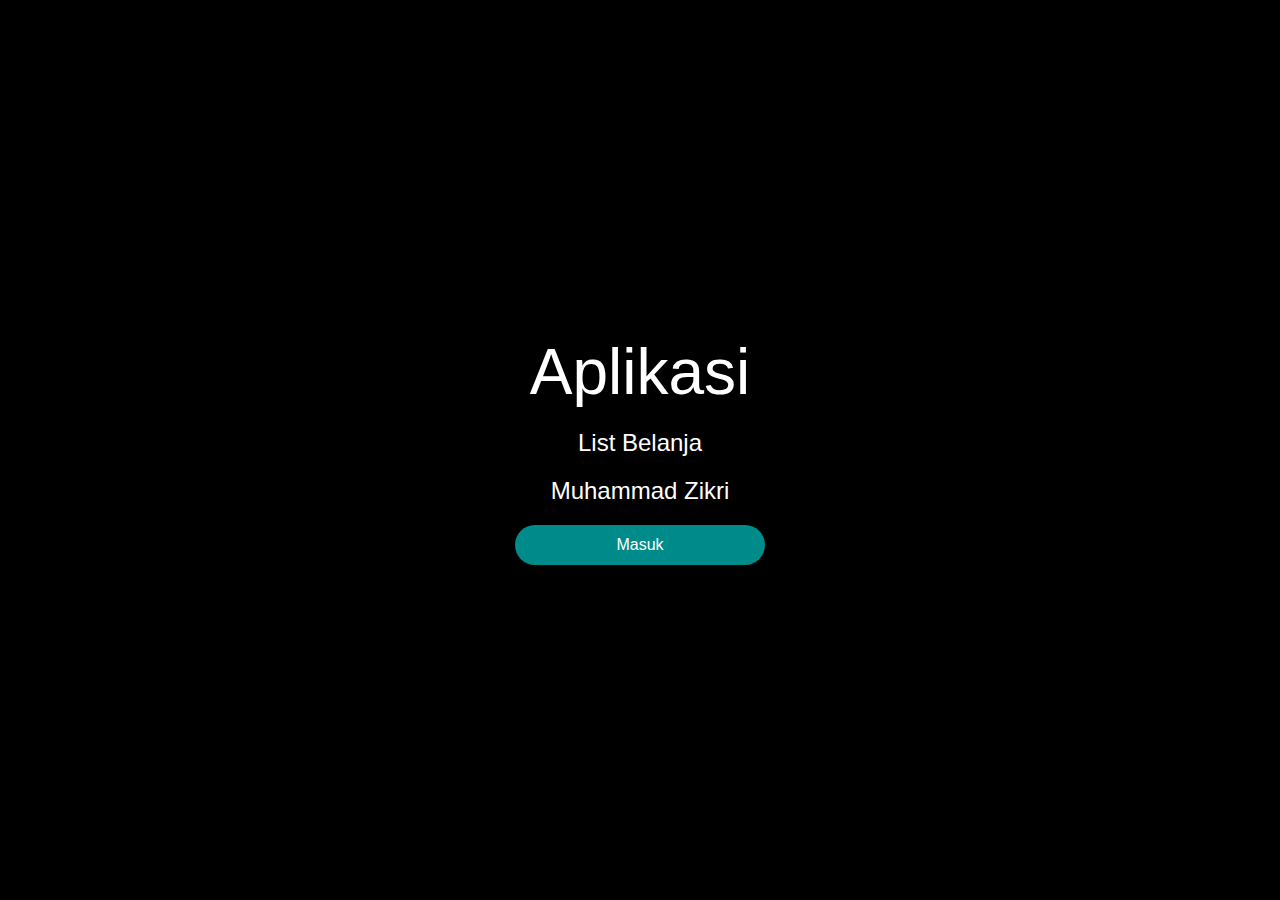
<file: index.html>
<!DOCTYPE html>
<html lang="en">
  <head>
    <title>Aplikasi List Belanja - Muhammad Zikri</title>
    <meta charset="UTF-8" />
    <meta name="viewport" content="width=device-width" />
    <link rel="stylesheet" href="./styles.css" />
  </head>
  <body>
    <main class="container splash">
      <h3>Aplikasi</h3>
      <h1>List Belanja</h1>
      <h2>Muhammad Zikri</h2>
      <a href="dashboard.html">
        <button class="btn_splash">Masuk</button>
      </a>
    </main>

    <script src="./script.js"></script>
  </body>
</html>
</file>
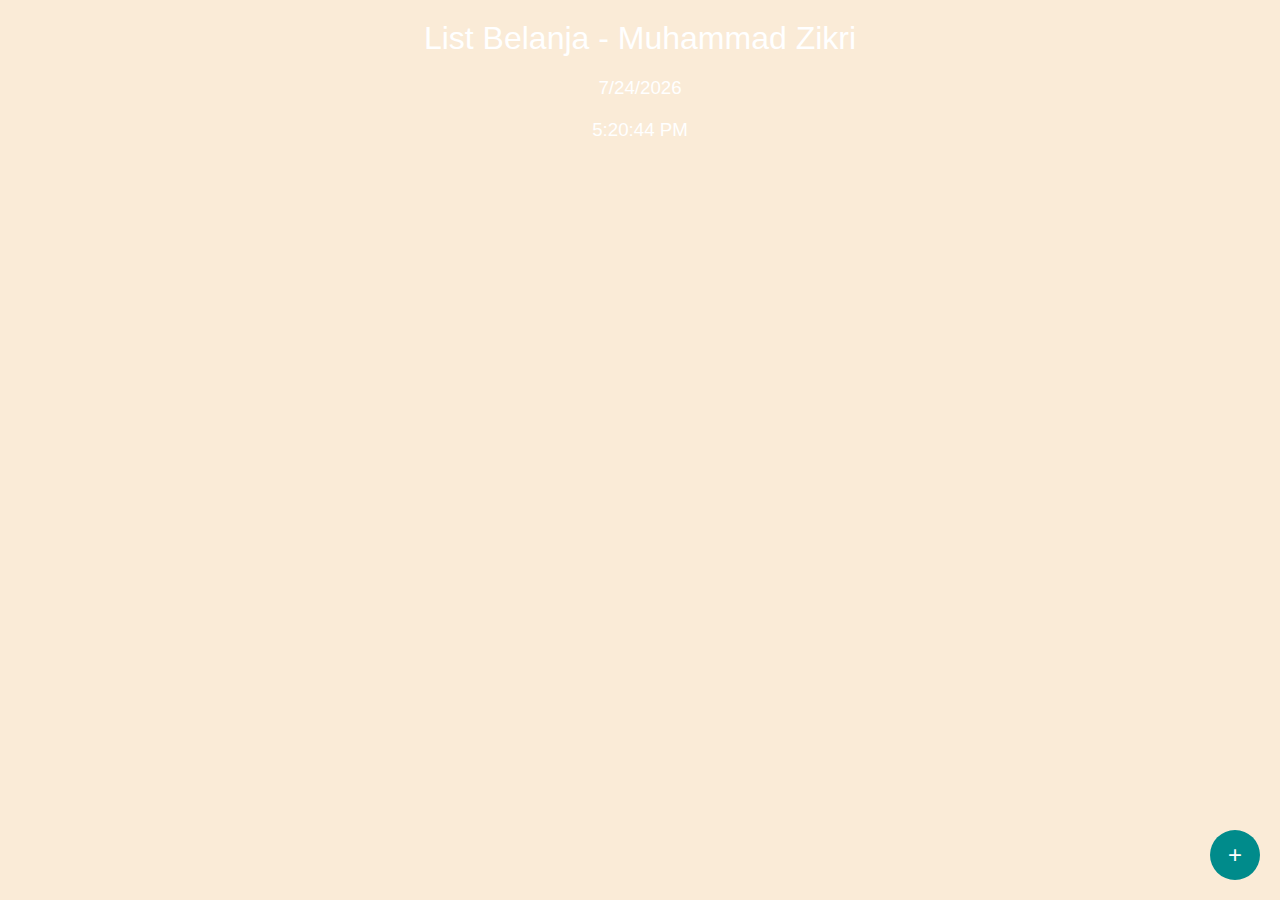
<file: dashboard.html>
<!DOCTYPE html>
<html lang="en">
  <head>
    <title>Dashboard Aplikasi Belanja - Muhammad Zikri</title>
    <meta charset="UTF-8" />
    <meta http-equiv="X-UA-Compatible" content="IE=edge" />
    <meta name="viewport" content="width=device-width, initial-scale=1.0" />
    <link rel="stylesheet" href="./styles.css" />
  </head>
  <body>
    <div id="modal">
      <form id="addlist_form">
        <h3>Tambah Daftar Belanja</h3>

        <div class="form_group">
          <label for="barang">Nama Barang</label>
          <input type="text" id="barang" required />
        </div>

        <div class="form_group">
          <label for="harga">Harga Barang</label>
          <input type="number" id="harga" required />
        </div>

        <button type="submit">Submit</button>
      </form>

      <div id="modal_bg"></div>
    </div>

    <main class="container">
      <h1 class="title">List Belanja - Muhammad Zikri</h1>
      <h3 id="subtitle"></h3>
      <h3 id="time"></h3>
      <div id="root">
        <!-- Menampilkan hasilnya menggunakan JS di html -->
      </div>
      <button class="button_floating" id="button_floating">+</button>
    </main>

    <script src="./script.js"></script>
  </body>
</html>
</file>
<file: styles.css>
* {
  box-sizing: border-box;
}

html {
  scroll-behavior: smooth;
}

body {
  padding: 0;
  margin: 0;
  overflow-x: hidden;
  font-family: 'Lucida Sans', 'Lucida Sans Regular', 'Lucida Grande',
    'Lucida Sans Unicode', Geneva, Verdana, sans-serif;
  color: black;
  background-color: antiquewhite;
  image-orientation: url('https://images.pexels.com/photos/924824/pexels-photo-924824.jpeg?auto=compress&cs=tinysrgb&w=1260&h=750&dpr=1');
}

h1,
h2,
h3 {
  padding: 0;
  margin: 0;
}

.container {
  width: inherit;
  min-height: 100vh;
  display: flex;
  flex-direction: column;
  padding: 20px;
  gap: 20px;
  background-image: url('https://images.pexels.com/photos/3911872/pexels-photo-3911872.jpeg?auto=compress&cs=tinysrgb&w=1260&h=750&dpr=1');
  background-size: cover;
  background-position: center;
  transition-duration: 5s;
}

.container:hover {
  background-image: url('https://images.pexels.com/photos/1845969/pexels-photo-1845969.jpeg?auto=compress&cs=tinysrgb&w=1260&h=750&dpr=1');
  background-size: cover;
  background-position: center;
  transition-duration: 5s;
}

.splash {
  background-color: black;
  color: white;
  justify-content: center;
  align-items: center;
}

.splash h1 {
  font-size: 24px;
  font-weight: 300;
}

.splash h2 {
  font: 44px;
  font-weight: 300;
}

.splash h3 {
  font-size: 64px;
  font-weight: 300;
}

.btn_splash {
  height: 40px;
  width: 250px;
  background-color: darkcyan;
  color: white;
  border-radius: 100px;
  border: none;
  outline: none;
  font-size: 16px;
}

.button_floating {
  width: 50px;
  height: 50px;
  border-radius: 100px;
  background-color: darkcyan;
  color: white;
  border: 0;
  outline: 0;
  position: fixed;
  bottom: 20px;
  right: 20px;
  font-size: 24px;
  transition-duration: 500ms;
}

#modal {
  width: 100vw;
  height: 100vh;
  display: none;
  flex-direction: column;
  justify-content: center;
  align-items: center;
  position: fixed;
  transition-duration: 500ms;
}

#addlist_form {
  width: 80%;
  display: flex;
  flex-direction: column;
  gap: 20px;
  background-color: white;
  padding: 20px;
  border-radius: 16px;
  box-shadow: 4px 5px 7px rgba(0, 0, 0, 0.172);
}

#addlist_form h3 {
  font-weight: 300;
  text-align: center;
}

.form_group {
  display: flex;
  flex-direction: column;
  gap: 8px;
}

.form_group label {
  font-size: 16px;
  font-weight: 300;
}

.form_group input {
  height: 40px;
  padding: 0 16px;
  border-radius: 100px;
  border: 0.5px solid gray;
  text-transform: uppercase;
}

.form_group input:focus {
  outline: 1px solid tomato;
  border: none;
}

#addlist_form button {
  height: 40px;
  border-radius: 40px;
  border: none;
  outline: none;
  width: 40%;
  margin-left: auto;
  background-color: tomato;
  color: white;
}

#modal_bg {
  width: 100%;
  height: 100%;
  position: absolute;
  top: 0;
  left: 0;
  background-color: rgba(0, 0, 0, 0.658);
  z-index: -1;
}

#root {
  display: flex;
  flex-direction: column;
  gap: 20px;
}

.card {
  width: inherit;
  display: flex;
  flex-direction: column;
  gap: 20px;
  background-color: white;
  box-shadow: 4px 5px 7px rgba(0, 0, 0, 0.268);
  border-radius: 12px;
  padding: 20px;
}

.card small {
  text-align: center;
  font-weight: 300;
  color: gray;
}

.card div {
  display: flex;
  justify-content: space-between;
  text-transform: uppercase;
  height: 40px;
  align-items: center;
}

.card button {
  height: 40px;
  width: 40%;
  background-color: black;
  border: none;
  outline: none;
  border-radius: 40px;
  margin-left: auto;
  color: white;
}

.title {
  text-align: center;
  font-weight: 500;
  color: white;
}

#subtitle {
  text-align: center;
  font-weight: 300;
  color: white;
}

#time {
  text-align: center;
  font-weight: 300;
  color: white;
}
</file>
